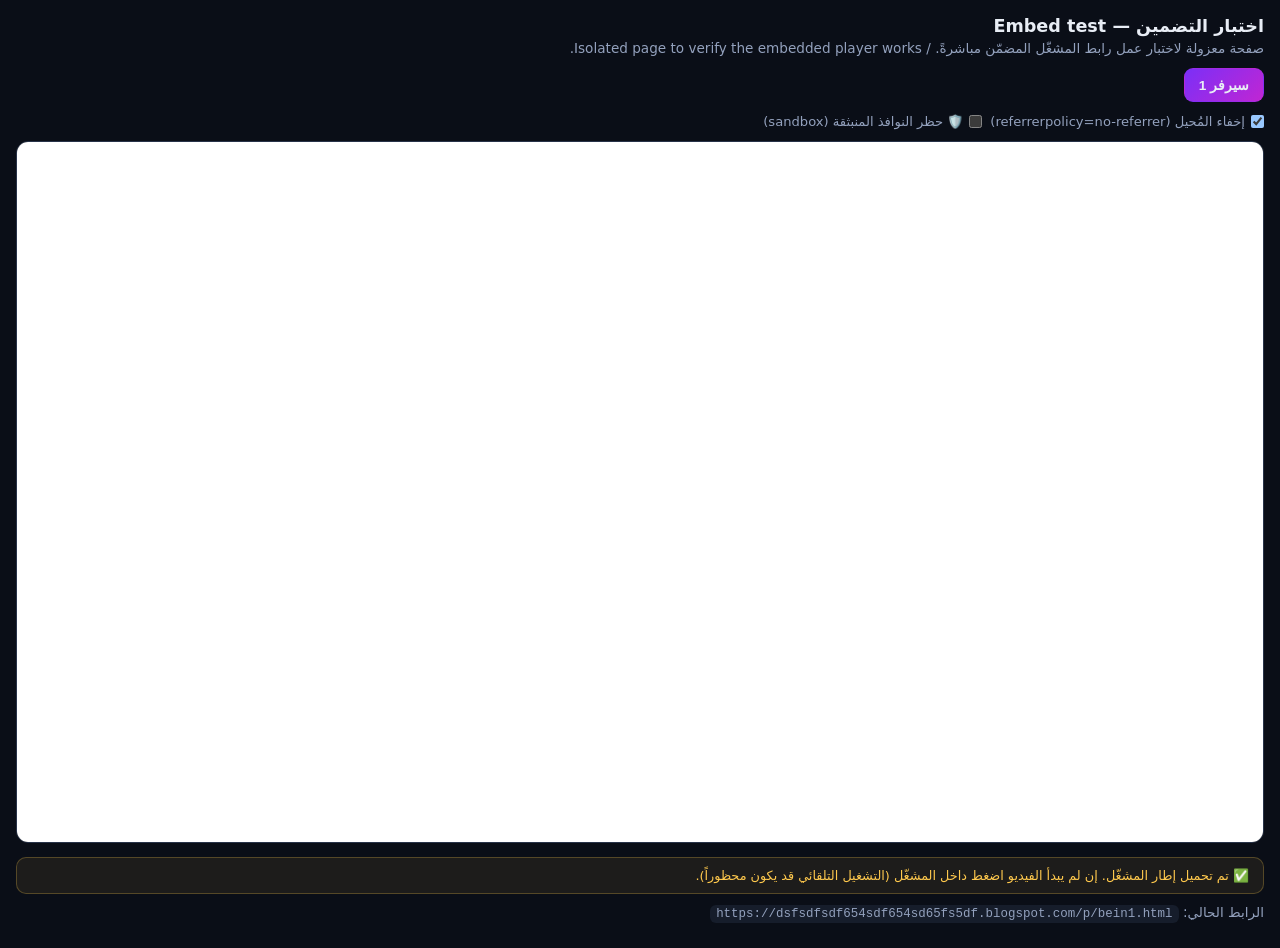
<file: embed-test.html>
<!DOCTYPE html>
<html lang="ar" dir="rtl">
<head>
  <meta charset="UTF-8" />
  <meta name="viewport" content="width=device-width, initial-scale=1.0" />
  <title>اختبار التضمين | Embed test</title>
  <style>
    :root { color-scheme: dark; }
    * { box-sizing: border-box; margin: 0; }
    body { font-family: system-ui, "Segoe UI", Tahoma, sans-serif; background: #0a0e17; color: #e8edf5; padding: 16px; }
    h1 { font-size: 1.1rem; margin-bottom: 4px; }
    p { color: #93a1bd; font-size: .85rem; margin-bottom: 12px; }
    .frame-box { position: relative; aspect-ratio: 16/9; background:#000; border:1px solid #283349; border-radius:12px; overflow:hidden; }
    iframe { width:100%; height:100%; border:0; display:block; }
    .row { display:flex; gap:8px; flex-wrap:wrap; margin:12px 0; }
    button, .opt { background:#1d2638; border:1px solid #283349; color:#e8edf5; padding:8px 14px; border-radius:9px; cursor:pointer; font-weight:700; font-size:.85rem; }
    button.active { background:linear-gradient(135deg,#7b2ff7,#c026d3); border-color:transparent; }
    label { display:flex; align-items:center; gap:6px; font-size:.82rem; color:#93a1bd; }
    code { background:#161d2b; padding:2px 6px; border-radius:6px; font-size:.78rem; }
    .note { margin-top:14px; font-size:.8rem; color:#ffc94d; background:rgba(255,201,77,.08); border:1px solid rgba(255,201,77,.25); padding:10px 14px; border-radius:10px; }
  </style>
</head>
<body>
  <h1>اختبار التضمين — Embed test</h1>
  <p>صفحة معزولة لاختبار عمل رابط المشغّل المضمّن مباشرةً. / Isolated page to verify the embedded player works.</p>

  <div class="row" id="servers"></div>
  <div class="row">
    <label><input type="checkbox" id="ref" checked /> إخفاء المُحيل (referrerpolicy=no-referrer)</label>
    <label><input type="checkbox" id="sbx" /> 🛡️ حظر النوافذ المنبثقة (sandbox)</label>
  </div>

  <div class="frame-box"><iframe id="f" allow="autoplay; encrypted-media; fullscreen; picture-in-picture" allowfullscreen></iframe></div>

  <div class="note" id="status">يجري التحميل… إن ظهرت الصفحة فارغة فقد يكون المصدر يحظر التضمين أو يتطلب نقرة لبدء التشغيل.</div>
  <p style="margin-top:10px">الرابط الحالي: <code id="cur"></code></p>

  <script>
    // Edit this to point at any embedded player URL you want to test.
    const BASE = "https://dsfsdfsdf654sdf654sd65fs5df.blogspot.com/p/bein1.html";
    const PARAM = "";   // empty = single fixed page (no ?serv= query)
    const SERVERS = 1;

    const f = document.getElementById("f");
    const cur = document.getElementById("cur");
    const ref = document.getElementById("ref");
    const serversEl = document.getElementById("servers");
    let active = 0;

    function url(i) {
      if (!PARAM) return BASE;
      const u = new URL(BASE);
      u.searchParams.set(PARAM, i);
      return u.toString();
    }
    const sbx = document.getElementById("sbx");
    function load(i) {
      active = i;
      f.referrerPolicy = ref.checked ? "no-referrer" : "strict-origin-when-cross-origin";
      // Blocks pop-ups/redirects while keeping the player scripts alive.
      if (sbx.checked) f.setAttribute("sandbox", "allow-scripts allow-same-origin allow-forms allow-presentation");
      else f.removeAttribute("sandbox");
      const src = url(i);
      f.src = src;
      cur.textContent = src;
      [...serversEl.children].forEach((b, idx) => b.classList.toggle("active", idx === i));
    }
    for (let i = 0; i < SERVERS; i++) {
      const b = document.createElement("button");
      b.textContent = "سيرفر " + (i + 1);
      b.onclick = () => load(i);
      serversEl.appendChild(b);
    }
    ref.onchange = () => load(active);
    sbx.onchange = () => load(active);
    f.addEventListener("load", () => {
      document.getElementById("status").textContent =
        "✅ تم تحميل إطار المشغّل. إن لم يبدأ الفيديو اضغط داخل المشغّل (التشغيل التلقائي قد يكون محظوراً).";
    });
    load(0);
  </script>
</body>
</html>
</file>
